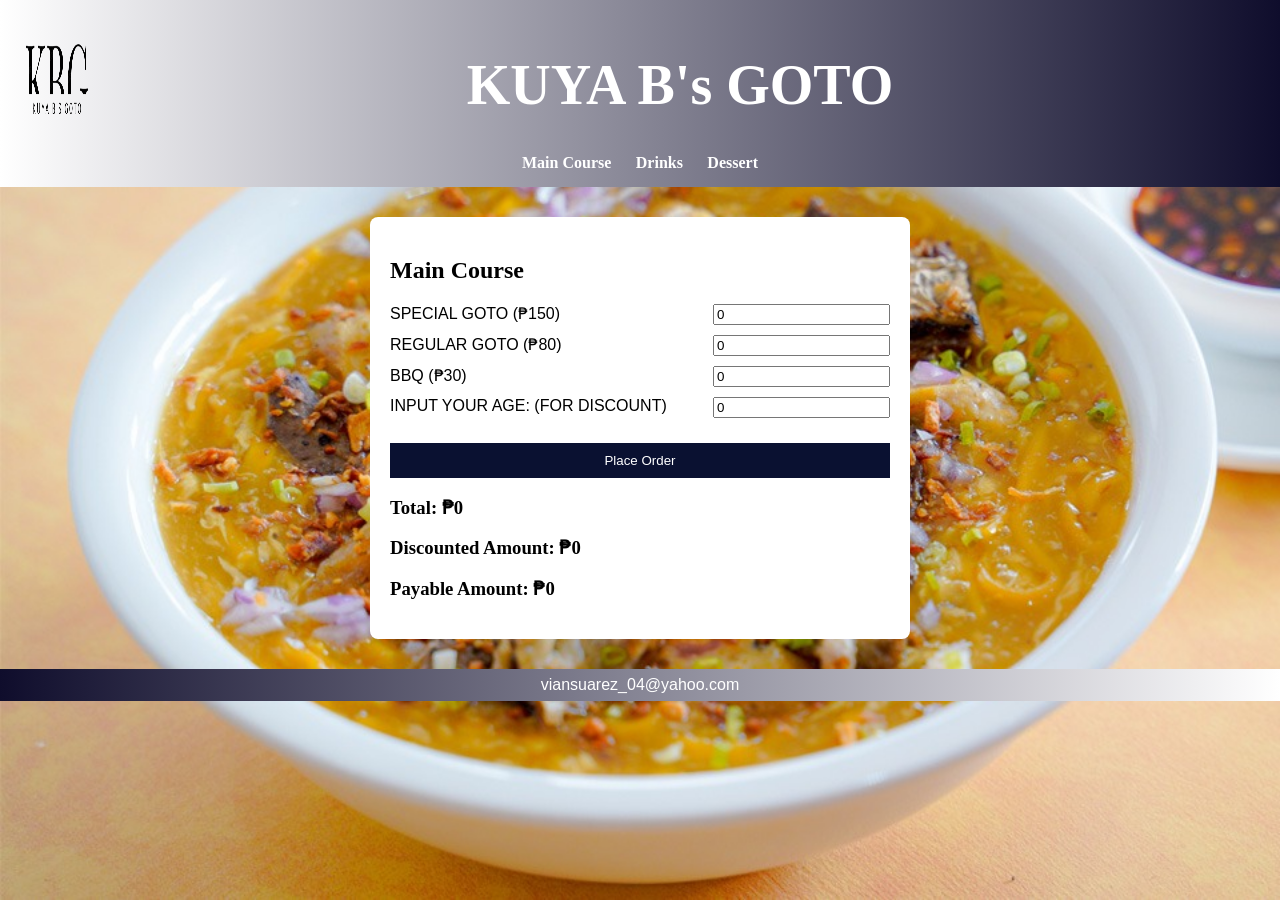
<file: index.html>
<!DOCTYPE html>
<html lang="en">
<head>
    <meta charset="UTF-8">
    <title>KUYA B's GOTO - Main Course</title>
    <link rel="stylesheet" href="style.css">
</head>
<body>

<header>
    <img src="logoo.png" alt="KUYA B's GOTO Logo" class="logo" style="float: left; width: 80px; height: 120px;">
    <h1 style="font-family: 'Times New Roman', Times, serif; font-weight: bold; font-size: 350%;">KUYA B's GOTO</h1>
    <nav>
        <a href="index.html">Main Course</a>
        <a href="drinks.html">Drinks</a>
        <a href="dessert.html">Dessert</a>
    </nav>
</header>


<section class="menu">
    <h2 style = " font-weight: bold; font-family: 'Times New Roman', Times, serif;">Main Course</h2>

    <div class="item">
        <span>SPECIAL GOTO (₱150)</span>
        <input type="number" id="specialQty" min="0" value="0">
    </div>

    <div class="item">
        <span>REGULAR GOTO (₱80)</span>
        <input type="number" id="regularQty" min="0" value="0">
    </div>

    <div class="item">
        <span>BBQ (₱30)</span>
        <input type="number" id="bbqQty" min="0" value="0">
    </div>

   <div class="item">
    <span>INPUT YOUR AGE: (FOR DISCOUNT)</span>
    <input type="number" id="ageInput" min="0" value="0">
</div>

<button onclick="computeMainCourse()">Place Order</button>

<h3 style = "font-family: 'Times New Roman', Times, serif;">Total: ₱<span id="totalMain">0</span></h3>
<h3 style = "font-family: 'Times New Roman', Times, serif;">Discounted Amount: ₱<span id="totalDiscount">0</span></h3>
<h3 style = "font-family: 'Times New Roman', Times, serif;">Payable Amount: ₱<span id="payableAmount">0</span></h3>


</section>
<footer>viansuarez_04@yahoo.com</footer>
<script src="script.js"></script>
</body>
</html>
</file>
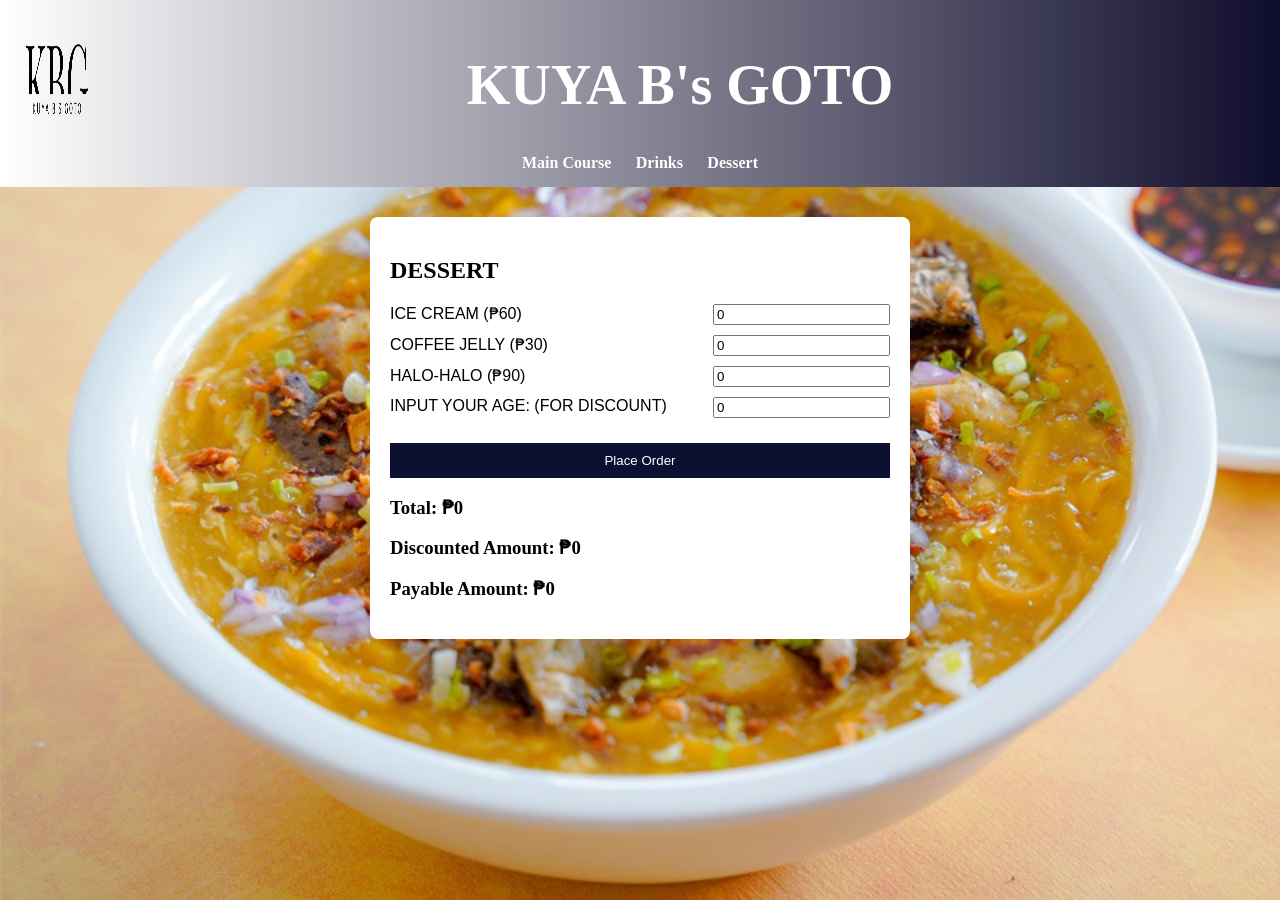
<file: desert.html>
<!DOCTYPE html>
<html lang="en">
<head>
    <meta charset="UTF-8">
    <title>KUYA B's GOTO - Main Course</title>
    <link rel="stylesheet" href="style.css">
</head>
<body>

<header>
     <img src="logoo.png" alt="KUYA B's GOTO Logo" class="logo" style="float: left; width: 80px; height: 120px;">
    <h1 style="font-family: 'Times New Roman', Times, serif; font-weight: bold; font-size: 350%;">KUYA B's GOTO</h1>
    <nav>
        <a href="maincourse.html">Main Course</a>
        <a href="drinks.html">Drinks</a>
        <a href="desert.html">Dessert</a>
    </nav>
</header>

<section class="menu">
    <h2 style = " font-weight: bold; font-family: 'Times New Roman', Times, serif;">DESSERT</h2>

    <div class="item">
        <span>ICE CREAM (₱60)</span>
        <input type="number" id="ICQty" min="0" value="0">
    </div>

    <div class="item">
        <span>COFFEE JELLY (₱30)</span>
        <input type="number" id="CJQty" min="0" value="0">
    </div>

    <div class="item">
        <span>HALO-HALO (₱90)</span>
        <input type="number" id="HHQty" min="0" value="0">
    </div>

   <div class="item">
    <span>INPUT YOUR AGE: (FOR DISCOUNT)</span>
    <input type="number" id="ageInput" min="0" value="0">
</div>

<button onclick="computeMainCourse()">Place Order</button>

<h3 style = "font-family: 'Times New Roman', Times, serif;">Total: ₱<span id="totalMain">0</span></h3>
<h3 style = "font-family: 'Times New Roman', Times, serif;">Discounted Amount: ₱<span id="totalDiscount">0</span></h3>
<h3 style = "font-family: 'Times New Roman', Times, serif;">Payable Amount: ₱<span id="payableAmount">0</span></h3>


</section>

<script src="script.js"></script>
</body>
</html>
</file>
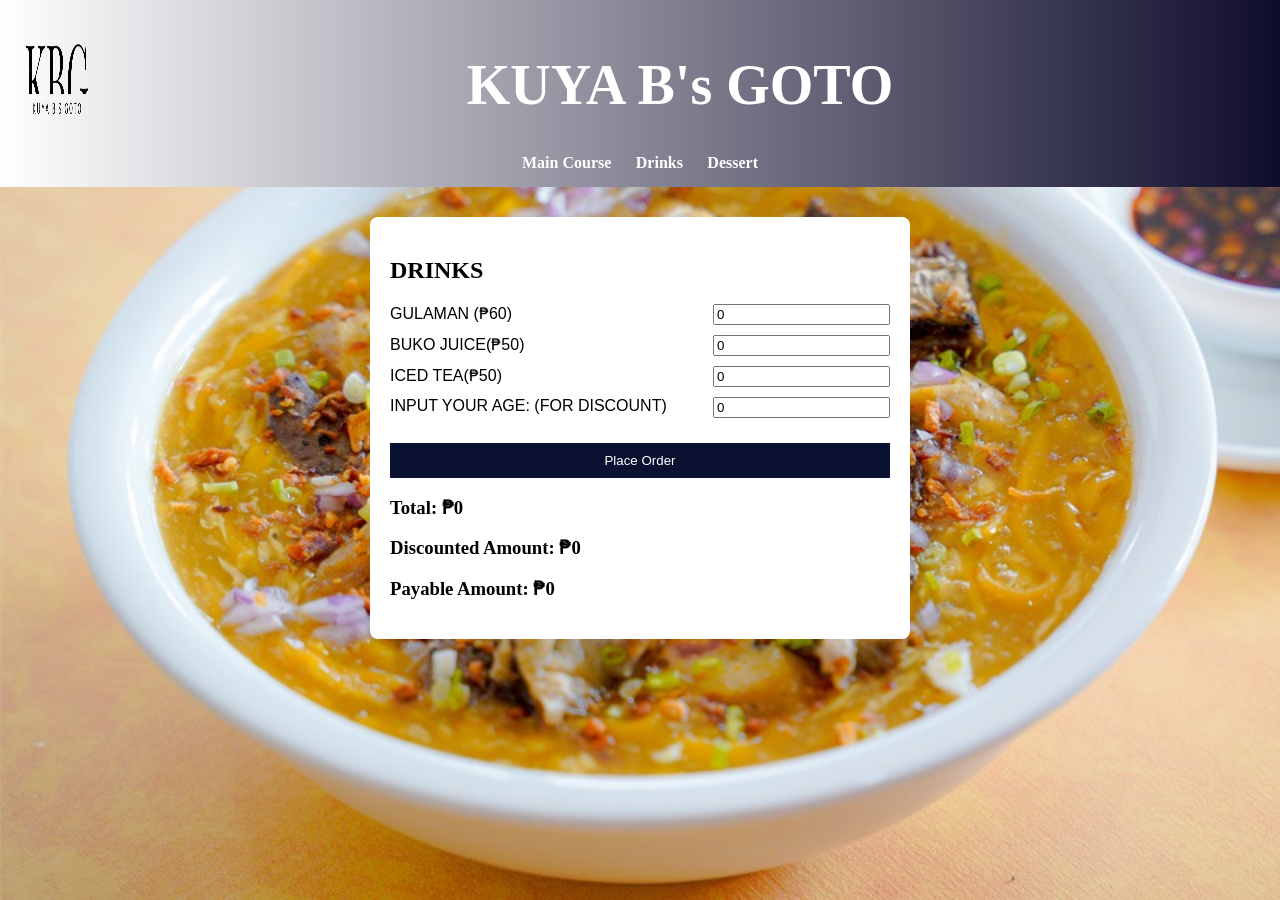
<file: drinks.html>
<!DOCTYPE html>
<html lang="en">
<head>
    <meta charset="UTF-8">
    <title>KUYA B's GOTO - DRINKS</title>
    <link rel="stylesheet" href="style.css">
</head>
<body>

<header>
     <img src="logoo.png" alt="KUYA B's GOTO Logo" class="logo" style="float: left; width: 80px; height: 120px;">
    <h1 style="font-family: 'Times New Roman', Times, serif; font-weight: bold; font-size: 350%;">KUYA B's GOTO</h1>
    <nav>
        <a href="index.html">Main Course</a>
        <a href="drinks.html">Drinks</a>
        <a href="desert.html">Dessert</a>
    </nav>
</header>

<section class="menu">
    <h2 style = " font-weight: bold; font-family: 'Times New Roman', Times, serif;">DRINKS</h2>

    <div class="item">
        <span>GULAMAN (₱60)</span>
        <input type="number" id="gulamanQty" min="0" value="0">
    </div>

    <div class="item">
        <span>BUKO JUICE(₱50)</span>
        <input type="number" id="bukoQty" min="0" value="0">
    </div>

    <div class="item">
        <span>ICED TEA(₱50)</span>
        <input type="number" id="ITQty" min="0" value="0">
    </div>

   <div class="item">
    <span>INPUT YOUR AGE: (FOR DISCOUNT)</span>
    <input type="number" id="ageInput" min="0" value="0">
</div>

<button onclick="computeMainCourse()">Place Order</button>

<h3 style = "font-family: 'Times New Roman', Times, serif;">Total: ₱<span id="totalMain">0</span></h3>
<h3 style = "font-family: 'Times New Roman', Times, serif;">Discounted Amount: ₱<span id="totalDiscount">0</span></h3>
<h3 style = "font-family: 'Times New Roman', Times, serif;">Payable Amount: ₱<span id="payableAmount">0</span></h3>


</section>

<script src="script.js"></script>
</body>
</html>
</file>
<file: style.css>
body {
    font-family: Arial, sans-serif;
    background-color: #f8f8f8;
    margin: 0;
    background-image: url("bg2.jpg");
    justify-content: center;
    background-size: cover;
    background-attachment: fixed;
    background-repeat: no-repeat;
}

header {
    color: white;
    padding: 15px;
    text-align: center;
    background: linear-gradient(to right, white, #0f0d2c);
}

nav a {
    color: white;
    margin: 0 10px;
    text-decoration: none;
    font-weight: bold;
    font-family: 'Times New Roman', Times, serif;
}

.menu {
    background: white;
    max-width: 500px;
    margin: 30px auto;
    padding: 20px;
    border-radius: 8px;
}

.item {
    display: flex;
    justify-content: space-between;
    margin: 10px 0;
}

button {
    width: 100%;
    padding: 10px;
    background-color: #0a1131;
    color: white;
    border: none;
    cursor: pointer;
    margin-top: 15px;
}

button:hover {
    background-color: #b1bfc7;
}
footer{
    color: white;
    padding: 7px;
    text-align: center;
    background: linear-gradient(to right, #0f0d2c, white);
}
</file>
